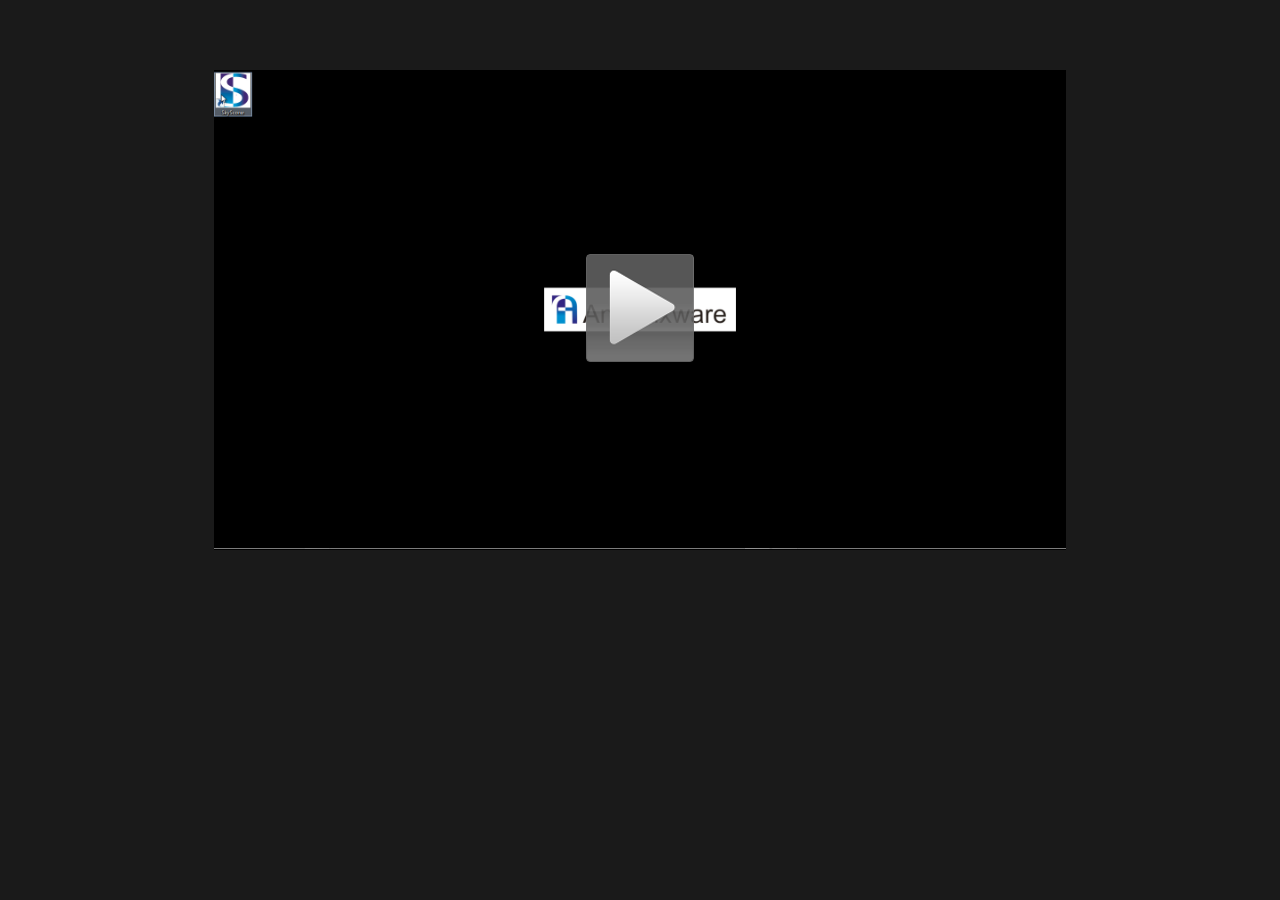
<file: demo.html>
<!DOCTYPE HTML>
<html>
<head>
<meta name="DC.title" content="SkyScorer Demo" />
        <meta name="DC.date" content="2014-03-30 06:51:15 PM" />
        <meta name="DC.language" content="ENU" />

<meta name="google" value="notranslate" /> 
<meta http-equiv="Content-Type" content="text/html; charset=utf-8" />
<meta http-equiv="X-UA-Compatible" content="IE=edge,chrome=1">
<title>SkyScorer Demo</title>

<style>
html, body {
	margin: 20px;
	padding: 0px;
	font-family:Verdana, Geneva, sans-serif;
	background-color: #1a1a1a;
	text-align: center;
}

</style>

<link href="demo_embed.css" rel="stylesheet" type="text/css">
</head>
<body>
<iframe class="tscplayer_inline" name="tsc_player" src="demo_player.html" scrolling="no" frameborder="0" webkitallowfullscreen mozallowfullscreen allowfullscreen></iframe>
</body>
</html>
</file>
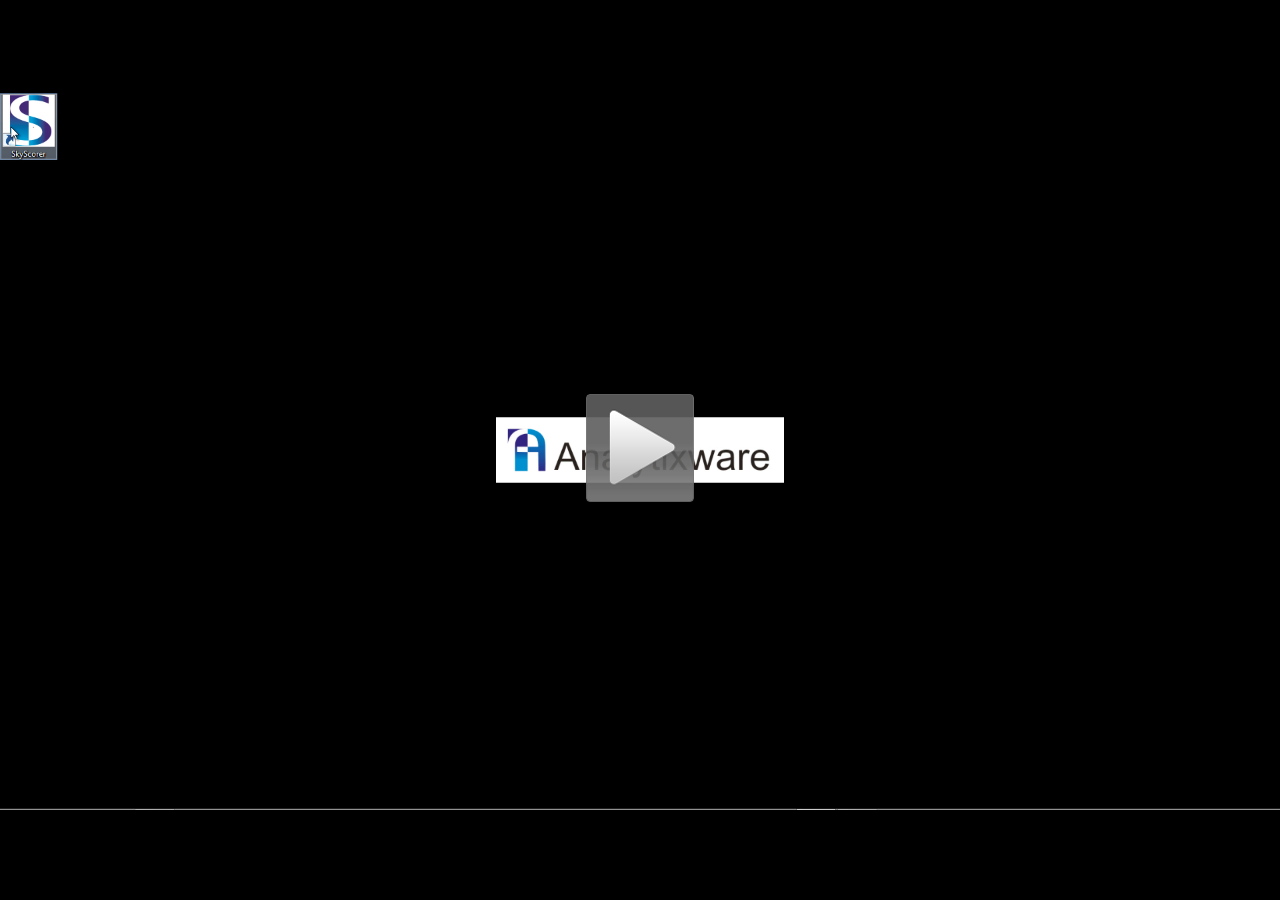
<file: demo_player.html>
<!DOCTYPE html>
<html>
<head>
<meta name="google" value="notranslate" /> 
<meta http-equiv="Content-Type" content="text/html; charset=utf-8" />
<meta name="viewport" content="width=device-width, initial-scale=1" />
<meta http-equiv="X-UA-Compatible" content="IE=edge,chrome=1">
<title></title>
<link href="skins/overlay/player-min.css" rel="stylesheet" type="text/css" />



<style>
html, body {
	background-color: #1a1a1a;
}
</style>
</head>
<body>

<div id="tscVideoContent"></div>

<script src="scripts/jquery-1.7.1.min.js" ></script>
<script src="scripts/jquery-ui-1.8.15.custom.min.js" ></script>
<script src="scripts/swfobject.js"></script>
<script src="scripts/modernizr.js"></script>
<script src="scripts/handlebars.js"></script>

<script src="scripts/config_xml.js"></script>
<script src="scripts/player-min.js" charset="utf-8"></script>
<script type="text/javascript">
    TSC.playerConfiguration.setFlashPlayerSwf("demo_controller.swf");
    TSC.playerConfiguration.setMediaSrc("demo.mp4");
    TSC.playerConfiguration.setXMPSrc("demo_config.xml");
    
    TSC.playerConfiguration.setAutoHideControls(true);
    TSC.playerConfiguration.setBackgroundColor("#000000");
    TSC.playerConfiguration.setCaptionsEnabled(false);
    TSC.playerConfiguration.setSidebarEnabled(false);
    
    TSC.playerConfiguration.setAutoPlayMedia(false);
    TSC.playerConfiguration.setPosterImageSrc("demo_First_Frame.png");
    TSC.playerConfiguration.setIsSearchable(true);
    TSC.playerConfiguration.setEndActionType("stop");
    TSC.playerConfiguration.setEndActionParam("true");
    TSC.playerConfiguration.setAllowRewind(-1);
    

    TSC.localizationStrings.setLanguage(TSC.languageCodes.ENGLISH);

    $(document).ready(function (e) {
        TSC.mediaPlayer.init("#tscVideoContent");
    });
</script>



</body>
</html>
</file>
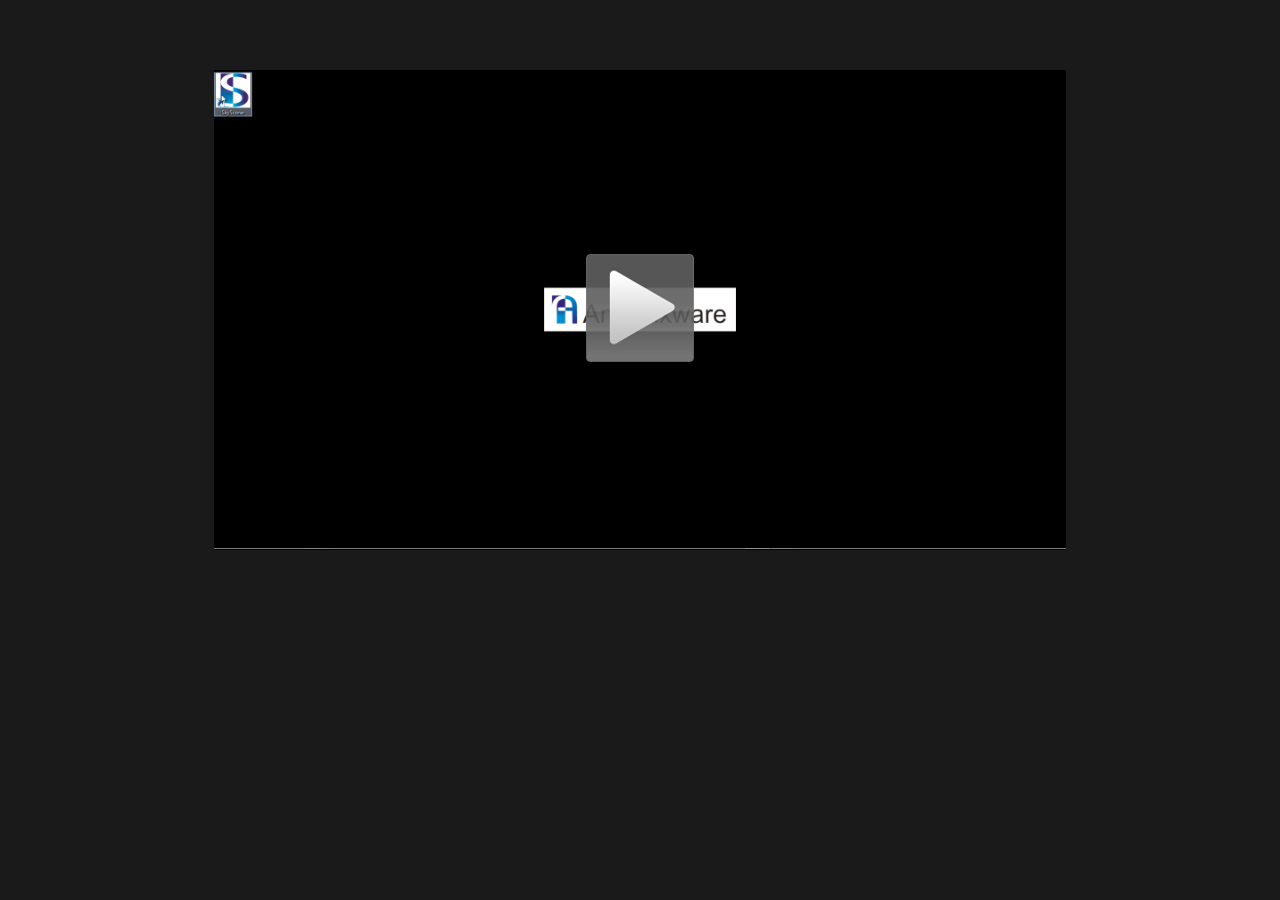
<file: SkyScorer alpha demo.html>
<!DOCTYPE HTML>
<html>
<head>
<meta name="DC.title" content="demo" />
        <meta name="DC.date" content="2014-03-30 06:51:15 PM" />
        <meta name="DC.language" content="ENU" />

<meta name="google" value="notranslate" /> 
<meta http-equiv="Content-Type" content="text/html; charset=utf-8" />
<meta http-equiv="X-UA-Compatible" content="IE=edge,chrome=1">
<title>Created by Camtasia Studio 8</title>

<style>
html, body {
	margin: 20px;
	padding: 0px;
	font-family:Verdana, Geneva, sans-serif;
	background-color: #1a1a1a;
	text-align: center;
}

</style>

<link href="SkyScorer alpha demo_embed.css" rel="stylesheet" type="text/css">
</head>
<body>
<iframe class="tscplayer_inline" name="tsc_player" src="SkyScorer alpha demo_player.html" scrolling="no" frameborder="0" webkitallowfullscreen mozallowfullscreen allowfullscreen></iframe>
</body>
</html>
</file>
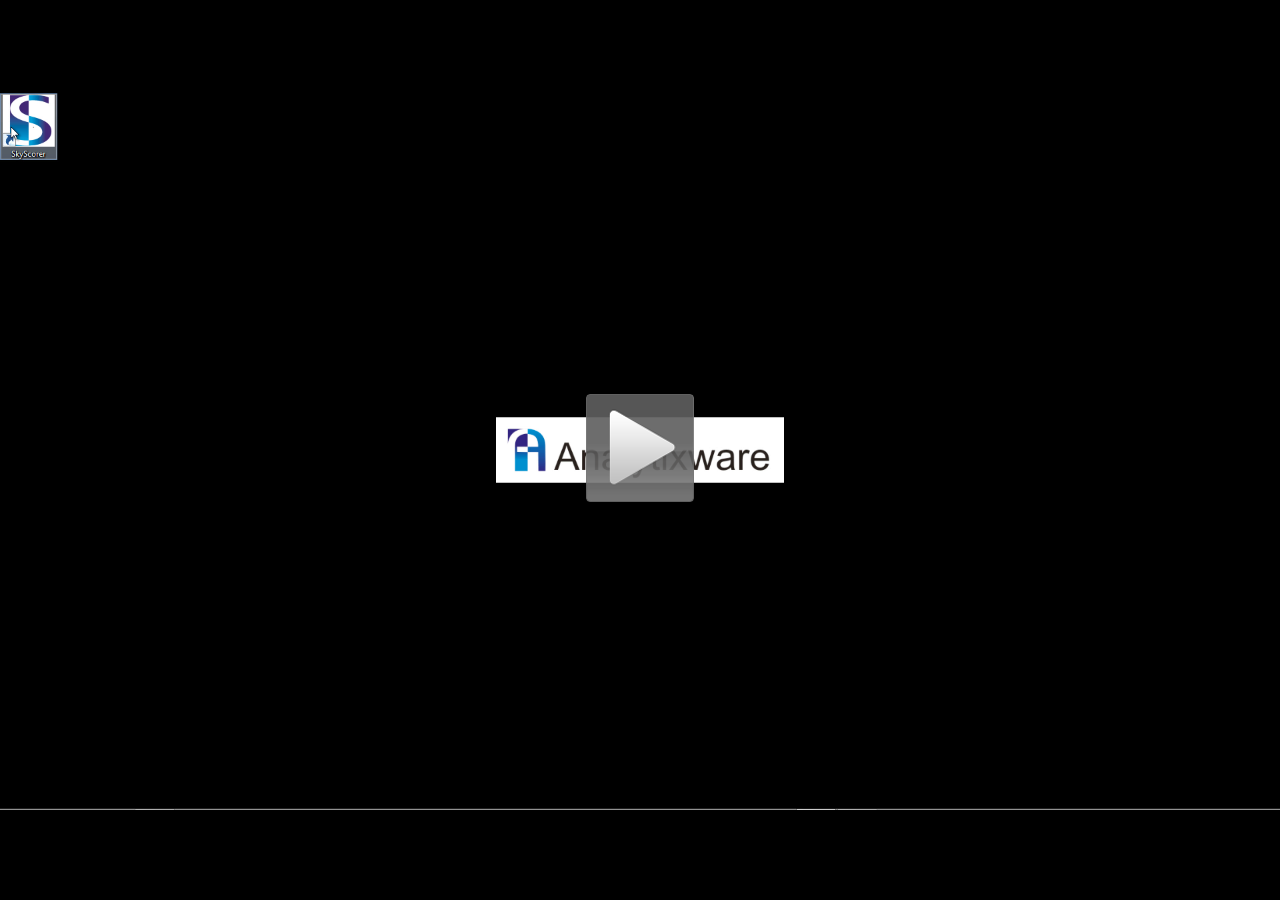
<file: SkyScorer alpha demo_player.html>
<!DOCTYPE html>
<html>
<head>
<meta name="google" value="notranslate" /> 
<meta http-equiv="Content-Type" content="text/html; charset=utf-8" />
<meta name="viewport" content="width=device-width, initial-scale=1" />
<meta http-equiv="X-UA-Compatible" content="IE=edge,chrome=1">
<title></title>
<link href="skins/overlay/player-min.css" rel="stylesheet" type="text/css" />



<style>
html, body {
	background-color: #1a1a1a;
}
</style>
</head>
<body>

<div id="tscVideoContent"></div>

<script src="scripts/jquery-1.7.1.min.js" ></script>
<script src="scripts/jquery-ui-1.8.15.custom.min.js" ></script>
<script src="scripts/swfobject.js"></script>
<script src="scripts/modernizr.js"></script>
<script src="scripts/handlebars.js"></script>

<script src="scripts/config_xml.js"></script>
<script src="scripts/player-min.js" charset="utf-8"></script>
<script type="text/javascript">
    TSC.playerConfiguration.setFlashPlayerSwf("SkyScorer alpha demo_controller.swf");
    TSC.playerConfiguration.setMediaSrc("SkyScorer alpha demo.mp4");
    TSC.playerConfiguration.setXMPSrc("SkyScorer alpha demo_config.xml");
    
    TSC.playerConfiguration.setAutoHideControls(true);
    TSC.playerConfiguration.setBackgroundColor("#000000");
    TSC.playerConfiguration.setCaptionsEnabled(false);
    TSC.playerConfiguration.setSidebarEnabled(false);
    
    TSC.playerConfiguration.setAutoPlayMedia(false);
    TSC.playerConfiguration.setPosterImageSrc("SkyScorer_alpha_demo_First_Frame.png");
    TSC.playerConfiguration.setIsSearchable(true);
    TSC.playerConfiguration.setEndActionType("stop");
    TSC.playerConfiguration.setEndActionParam("true");
    TSC.playerConfiguration.setAllowRewind(-1);
    

    TSC.localizationStrings.setLanguage(TSC.languageCodes.ENGLISH);

    $(document).ready(function (e) {
        TSC.mediaPlayer.init("#tscVideoContent");
    });
</script>



</body>
</html>
</file>
<file: demo_embed.css>
@charset "utf-8";

#tsc_player {
   z-index: 9999;	
}

.tscplayer_inline {
	position:static;
	margin: 30px;
	width: 852px;
	height: 480px;
	z-index:auto;
}

.tscplayer_fullframe {
	position:absolute;
	top: 0px;
	left: 0px;
	margin: 0px;
	padding: 0px;
	z-index: 9999;	
}

@media screen and (max-width: 852px) {
    .tscplayer_inline {
	width: 100%;
    }
}
</file>
<file: skins/overlay/player-min.css>
@charset "utf-8";html{color:#000}body,div,dl,dt,dd,ul,ol,li,h1,h2,h3,h4,h5,h6,pre,code,form,fieldset,legend,input,textarea,p,blockquote,th,td{margin:0;padding:0}table{border-collapse:collapse;border-spacing:0}fieldset,img{border:0}address,caption,cite,code,dfn,em,strong,th,var{font-style:normal;font-weight:normal}li{list-style:none}caption,th{text-align:left}h1,h2,h3,h4,h5,h6{font-size:100%;font-weight:normal}q:before,q:after{content:''}abbr,acronym{border:0;font-variant:normal}sup{vertical-align:text-top}sub{vertical-align:text-bottom}input,textarea,select{font-family:inherit;font-size:inherit;font-weight:inherit}input,textarea,select{*font-size:100%}legend{color:#000}body{font:13px/1.231 arial,helvetica,clean,sans-serif;*font-size:small;*font:x-small}table{font-size:inherit;font:100%}pre,code,kbd,samp,tt{font-family:monospace;*font-size:108%;line-height:100%}h1{font-size:138.5%}h2{font-size:123.1%}h3{font-size:108%}h1,h2,h3{margin:1em 0}h1,h2,h3,h4,h5,h6,strong{font-weight:bold}abbr,acronym{border-bottom:1px dotted #000;cursor:help}em{font-style:italic}blockquote,ul,ol,dl{margin:1em}ol,ul,dl{margin-left:2em}ol li{list-style:decimal outside}ul li{list-style:disc outside}dl dd{margin-left:1em}th,td{border:0;padding:.5em}th{font-weight:bold;text-align:center}caption{margin-bottom:.5em;text-align:center}p,fieldset,table,pre{margin:0}input[type=text],input[type=password],textarea{width:12.25em;*width:11.9em}html,body{height:100%}html,body,form,fieldset,p,div,h1,h2,h3,h4,h5,h6{-webkit-text-size-adjust:none}body{margin:0;padding:0;overflow:hidden;background-color:#fff}object:focus{outline:0}#tscVideoContent{display:none;background-color:#000;overflow:hidden}#tscVideoContent:-webkit-full-screen{width:100%;height:100%}#tscVideoContent:-webkit-full-screen video{width:100%}#videoWrapper{float:left;overflow:hidden;display:none}#progress{cursor:pointer}#fsSearchAlert{margin:5px 0 5px 0;padding:10px 10px 10px 10px;color:#fff;font-size:12px;background-color:#ba8a29;background-image:-ms-linear-gradient(top,#ba8a29 0,#a8502f 100%);background-image:-moz-linear-gradient(top,#ba8a29 0,#a8502f 100%);background-image:-o-linear-gradient(top,#ba8a29 0,#a8502f 100%);background-image:-webkit-gradient(linear,left top,left bottom,color-stop(0,#ba8a29),color-stop(1,#a8502f));background-image:-webkit-linear-gradient(top,#ba8a29 0,#a8502f 100%);background-image:linear-gradient(top,#ba8a29 0,#a8502f 100%);border:1px solid #800000;-moz-box-shadow:0 0 5px rgba(0,0,0,.5);-webkit-box-shadow:0 0 5px rgba(0,0,0,.5);text-shadow:1px 1px 0 rgba(0,0,0,.5)}#alertDialog{display:none;position:absolute;z-index:9999;padding:15px;color:#fff;font-size:20px;top:30px;left:25%;right:25%;background-color:#ba8a29;background-image:-ms-linear-gradient(top,#ba8a29 0,#a8502f 100%);background-image:-moz-linear-gradient(top,#ba8a29 0,#a8502f 100%);background-image:-o-linear-gradient(top,#ba8a29 0,#a8502f 100%);background-image:-webkit-gradient(linear,left top,left bottom,color-stop(0,#ba8a29),color-stop(1,#a8502f));background-image:-webkit-linear-gradient(top,#ba8a29 0,#a8502f 100%);background-image:linear-gradient(top,#ba8a29 0,#a8502f 100%);border-radius:14px;-moz-border-radius:14px;-webkit-border-radius:14px;border:1px solid #800000;-moz-box-shadow:0 0 5px rgba(0,0,0,.5);-webkit-box-shadow:0 0 5px rgba(0,0,0,.5);text-shadow:1px 1px 0 rgba(0,0,0,.5);cursor:pointer}#alertDialog span{display:block;max-height:200px;overflow-y:auto}#alertDialog h4{margin-top:14px;text-align:center;margin-left:auto;margin-right:auto;max-width:200px;background-color:#733817;border-radius:8px;-moz-border-radius:8px;-webkit-border-radius:8px;-moz-box-shadow:0 0 5px rgba(0,0,0,.5);-webkit-box-shadow:0 0 5px rgba(0,0,0,.5)}#tsc_io_overlay{position:absolute;z-index:9950;top:0;left:0;background-color:#000;width:100%;height:100%;padding:0;margin:0;opacity:.7}#tsc_io_container{position:absolute;z-index:9951;text-align:center;width:100%;height:100%;padding:0;margin:0;margin-top:40%;color:#fff}#tsc_io_message{margin-left:auto;margin-right:auto;padding:8px;background-color:rgba(0,0,0,0.80);border-top-right-radius:12px;border-top-left-radius:12px;border-bottom-right-radius:12px;border-bottom-left-radius:12px;-moz-border-radius:12px;-webkit-border-radius:12px;max-width:300px}#tsc_io_message span{display:block}#tsc_io_container img{border:0;margin:10px 10px 0 10px}.centeredImage{vertical-align:middle;text-align:center}#videoSidebarContent{color:White}#markers{display:none;position:absolute;top:0}#videoSidebar{left:-252px;top:0;z-index:9802;border-right:solid 1px #4c4c4c;border-left:solid 1px #4c4c4c;position:absolute;width:252px;opacity:1;background-color:Black;display:none}#videoSidebarHead{padding:6px 5px 4px 2px;width:245px;color:white;background:#4e4e4e;background:url([data-uri]);background:-moz-linear-gradient(top,#4e4e4e 0,#4c4c4c 50%,#686868 100%);background:-webkit-gradient(linear,left top,left bottom,color-stop(0%,#4e4e4e),color-stop(50%,#4c4c4c),color-stop(100%,#686868));background:-webkit-linear-gradient(top,#4e4e4e 0,#4c4c4c 50%,#686868 100%);background:-o-linear-gradient(top,#4e4e4e 0,#4c4c4c 50%,#686868 100%);background:-ms-linear-gradient(top,#4e4e4e 0,#4c4c4c 50%,#686868 100%);background:linear-gradient(top,#4e4e4e 0,#4c4c4c 50%,#686868 100%);filter:progid:DXImageTransform.Microsoft.gradient(startColorstr='#4e4e4e',endColorstr='#686868',GradientType=0)}#tableOfContentsImage{max-width:190px;margin:0 auto;display:block}#videoSidebarContent ol{padding:0;list-style:none;margin:0}#videoSidebarContent li{list-style:none}#videoSidebarContent li:hover{background-color:#333;color:#fff;cursor:pointer}#videoSidebarContent li.noThumbImage{padding:10px 6px 10px 8px}#videoSidebarContent li.hasThumbImage{padding:4px 10px 4px 10px}.tocItemLabel{display:block;position:relative;margin-left:5px}.selectedTocItem{background-color:#5186a4}#videoSidebarPushpin{position:absolute;right:0;top:3px}#videoSidebarPushpin.disabled{opacity:.3}#play{cursor:pointer}#play span{display:block;font-size:0;line-height:0;cursor:pointer}#rewind{cursor:pointer}#previous{cursor:pointer}#next{cursor:pointer}#tocButton{display:none;cursor:pointer}#fullscreen_enter_button{cursor:pointer}#volume{cursor:pointer}#closedCaptionButton{display:none;cursor:pointer}#volume{cursor:pointer}#captions{display:none}#screenText{display:none}#speechText{display:none}#hotspotContainer{position:absolute;display:block;outline:0;z-index:9801}#hotspotContainerDebug{position:absolute;display:none;z-index:9800;top:0;left:0}.hotspot{height:40px;width:50px;margin-right:5px;text-align:center;-webkit-border-radius:5px;-moz-border-radius:5px;border-radius:5px;background-color:#f00;position:absolute;opacity:.4;cursor:pointer}.hotspot.hide{display:none}#currentCaption{position:absolute;font-family:Arial,Helvetica,sans-serif;left:0;padding:5px 0;color:#fff;height:91px;line-height:1.4em}.captionUnderVideo{line-height:1.2em!important}.captionHAlignLeft{text-align:left}.captionHAlignCenter{text-align:center}.captionHAlignRight{text-align:right}#currentCaption span{background-color:#000;padding:2px}#currentCaption.hide{display:none;visibility:hidden}#videoSidebarContentWrapper{overflow:auto}#sidebarToggle{position:absolute;left:202px;top:0;width:30px;height:40px;background-color:#777;-webkit-border-radius:15px;-webkit-border-top-left-radius:0;-webkit-border-bottom-left-radius:0;-moz-border-radius:0 15px 15px 0;border-radius:0 15px 15px 0;padding:40px 0 0 5px;opacity:.8;cursor:pointer}#sidebarToggle span{font-size:0;line-height:0;width:0;border-top:10px solid #777;border-bottom:10px solid #777}#sidebarToggle.hide span{border-right:20px solid #FFF}#sidebarToggle.show span{border-left:20px solid #FFF}#videoClickToPlay,#videoClickToReplay{cursor:pointer;background-position:center center;background-repeat:no-repeat;background-size:100%;display:none}#searchArea{width:222px;background:#fff;border:1px solid #ccc;-webkit-border-radius:12px;-moz-border-radius:12px;padding:2px 2px 2px 22px;margin-top:4px;background-image:url([data-uri]);background-repeat:no-repeat;background-position:3px center}#searchBox{font-size:18px;width:188px;border:0;background:0}#clearSearchButton{display:block;float:right;height:20px;width:28px;margin-right:2px;margin-top:0;background-image:url([data-uri]);background-repeat:no-repeat;background-position:center;cursor:pointer}.foundSearchText{color:#40c6e2}#volume_slider_container{display:none;position:absolute;z-index:9804}.appplayer{position:relative;border-radius:5px;background-size:cover;z-index:1}.posterFade{background:rgba(0,0,0,0.6);border-radius:5px;height:100%}.appplayer .content{text-align:center;z-index:2}.appplayer h2{color:#fff;font-weight:bold;margin:50px 0 10px 0;text-shadow:0 0 2px #000;filter:dropshadow(color=#000000,offx=0,offy=0);z-index:2}.appNuevoPlayBtn{display:block;width:73px;height:73px;background:url([data-uri]) no-repeat;background-size:contain;cursor:pointer;margin:10px auto;z-index:2}.appstoreBtn{display:block;width:91px;height:30px;background:url([data-uri]) no-repeat;background-size:contain;margin:auto;z-index:2}.appNativePlayBtn{position:absolute;left:25%;bottom:8px;display:block;width:50%;height:30px;background:url([data-uri]) center no-repeat;background-size:129px 38px;color:#fff;cursor:pointer;text-shadow:0 -1px 0 #000;filter:dropshadow(color=#000000,offx=0,offy=-1);font-size:.8em;font-weight:bold;text-align:center;margin:0 auto;padding-top:8px;z-index:4}.appNativePlayBtnText{font-size:.9em;font-weight:bold;text-align:center;padding-top:2px}.topBrdr,.btmBrdr{height:8px;width:100%}.topBrdr{border-radius:5px 5px 0 0;border-top:1px solid #ccc}.btmBrdr{position:absolute;bottom:0;left:0;z-index:3;border-radius:0 0 5px 5px;border-top:1px solid #888;border-bottom:1px solid #000}.topBrdrInner,.btmBrdrInner{width:100%;height:7px}.topBrdrInner{padding-bottom:1px;border-radius:4px 4px 0 0;background:-webkit-linear-gradient(top,rgba(116,115,115,1) 0,rgba(54,54,54,1) 100%);background:linear-gradient(top,rgba(116,115,115,1) 0,rgba(54,54,54,1) 100%)}.btmBrdrInner{position:absolute;bottom:0;left:0;z-index:3;padding-top:1px;border-radius:0 0 4px 4px;background:-webkit-linear-gradient(top,#474747 0,#333 100%);background:linear-gradient(top,#474747 0,#333 100%)}.spritesheet{display:inline-block;overflow:hidden;background-repeat:no-repeat;background-image:url(spritesheet.png)}.sprite_repeat{background-repeat:repeat-x!important}.rewind_button_normal{width:43px;height:43px;background-position:-192px -226px}.rewind_button_over{width:43px;height:43px;background-position:-240px -226px}.rewind_button_down{width:43px;height:43px;background-position:-144px -288px}.rewind_button_disabled{width:43px;height:43px;background-position:-192px -226px}.play_button_normal{width:43px;height:43px;background-position:-144px -0px}.play_button_over{width:43px;height:43px;background-position:-144px -48px}.play_button_down{width:43px;height:43px;background-position:-96px -288px}.play_button_disabled{width:43px;height:43px;background-position:-144px -0px}.pause_button_normal{width:43px;height:43px;background-position:-96px -192px}.pause_button_over{width:43px;height:43px;background-position:-96px -240px}.pause_button_down{width:43px;height:43px;background-position:-96px -144px}.pause_button_disabled{width:43px;height:43px;background-position:-96px -192px}.previous_button_normal{width:43px;height:43px;background-position:-144px -192px}.previous_button_over{width:43px;height:43px;background-position:-144px -240px}.previous_button_down{width:43px;height:43px;background-position:-144px -144px}.previous_button_disabled{width:43px;height:43px;background-position:-144px -96px}.next_button_normal{width:43px;height:43px;background-position:-96px -48px}.next_button_over{width:43px;height:43px;background-position:-96px -96px}.next_button_down{width:43px;height:43px;background-position:-96px -0px}.next_button_disabled{width:43px;height:43px;background-position:-48px -288px}.closed_caption_button_normal{width:43px;height:43px;background-position:-0px -48px}.closed_caption_button_over{width:43px;height:43px;background-position:-0px -96px}.closed_caption_button_down{width:43px;height:43px;background-position:-0px -0px}.closed_caption_button_disabled{width:43px;height:43px;background-position:-0px -48px}.closed_caption_off_button_normal{width:43px;height:43px;background-position:-0px -144px}.closed_caption_off_button_over{width:43px;height:43px;background-position:-0px -144px}.closed_caption_off_button_down{width:43px;height:43px;background-position:-0px -144px}.closed_caption_off_button_disabled{width:43px;height:43px;background-position:-0px -144px}.toc_button_normal{width:43px;height:43px;background-position:-353px -0px}.toc_button_over{width:43px;height:43px;background-position:-401px -0px}.toc_button_down{width:43px;height:43px;background-position:-305px -0px}.toc_button_disabled{width:43px;height:43px;background-position:-353px -0px}.toc_off_button_normal{width:43px;height:43px;background-position:-449px -0px}.toc_off_button_over{width:43px;height:43px;background-position:-449px -0px}.toc_off_button_down{width:43px;height:43px;background-position:-449px -0px}.toc_off_button_disabled{width:43px;height:43px;background-position:-449px -0px}.fullscreen_enter_button_normal{width:43px;height:43px;background-position:-48px -48px}.fullscreen_enter_button_over{width:43px;height:43px;background-position:-48px -96px}.fullscreen_enter_button_down{width:43px;height:43px;background-position:-48px -0px}.fullscreen_enter_button_disabled{width:43px;height:43px;background-position:-48px -48px}.fullscreen_leave_button_normal{width:43px;height:43px;background-position:-48px -192px}.fullscreen_leave_button_over{width:43px;height:43px;background-position:-48px -240px}.fullscreen_leave_button_down{width:43px;height:43px;background-position:-48px -144px}.fullscreen_leave_button_disabled{width:43px;height:43px;background-position:-48px -192px}.fullframe_enter_button_normal{width:43px;height:43px;background-position:-0px -240px}.fullframe_enter_button_over{width:43px;height:43px;background-position:-0px -240px}.fullframe_enter_button_down{width:43px;height:43px;background-position:-0px -240px}.fullframe_enter_button_disabled{width:43px;height:43px;background-position:-0px -240px}.fullframe_leave_button_normal{width:43px;height:43px;background-position:-0px -288px}.fullframe_leave_button_over{width:43px;height:43px;background-position:-0px -288px}.fullframe_leave_button_down{width:43px;height:43px;background-position:-0px -288px}.fullframe_leave_button_disabled{width:43px;height:43px;background-position:-0px -288px}.play_button_overlay_normal{width:108px;height:108px;background-position:-192px -0px}.play_button_overlay_over{width:108px;height:108px;background-position:-192px -0px}.play_button_overlay_down{width:108px;height:108px;background-position:-192px -0px}.play_button_overlay_disabled{width:108px;height:108px;background-position:-192px -0px}.replay_button_overlay_normal{width:108px;height:108px;background-position:-192px -113px}.replay_button_overlay_over{width:108px;height:108px;background-position:-192px -113px}.replay_button_overlay_down{width:108px;height:108px;background-position:-192px -113px}.replay_button_overlay_disabled{width:108px;height:108px;background-position:-192px -113px}.scrubbar_scrubber_normal{width:10px;height:43px;background-position:-21px -192px}.scrubbar_scrubber_over{width:10px;height:43px;background-position:-21px -192px}.scrubbar_scrubber_down{width:10px;height:43px;background-position:-21px -192px}.scrubbar_scrubber_disabled{width:10px;height:43px;background-position:-21px -192px}.unmute_button_normal{width:43px;height:43px;background-position:-545px -0px}.unmute_button_over{width:43px;height:43px;background-position:-305px -48px}.unmute_button_down{width:43px;height:43px;background-position:-497px -0px}.unmute_button_disabled{width:43px;height:43px;background-position:-545px -0px}.volume_button_normal{width:43px;height:43px;background-position:-389px -96px}.volume_button_over{width:43px;height:43px;background-position:-437px -96px}.volume_button_down{width:43px;height:43px;background-position:-353px -48px}.volume_button_disabled{width:43px;height:43px;background-position:-389px -96px}.volume_button_low_normal{width:43px;height:43px;background-position:-341px -96px}.volume_button_low_over{width:43px;height:43px;background-position:-341px -144px}.volume_button_low_down{width:43px;height:43px;background-position:-545px -48px}.volume_button_low_disabled{width:43px;height:43px;background-position:-341px -96px}.volume_button_med_normal{width:43px;height:43px;background-position:-341px -240px}.volume_button_med_over{width:43px;height:43px;background-position:-341px -288px}.volume_button_med_down{width:43px;height:43px;background-position:-341px -192px}.volume_button_med_disabled{width:43px;height:43px;background-position:-341px -240px}.volume_button_high_normal{width:43px;height:43px;background-position:-449px -48px}.volume_button_high_over{width:43px;height:43px;background-position:-497px -48px}.volume_button_high_down{width:43px;height:43px;background-position:-401px -48px}.volume_button_high_disabled{width:43px;height:43px;background-position:-449px -48px}.volumebar_slider_normal{width:13px;height:9px;background-position:-0px -336px}.volumebar_slider_over{width:13px;height:9px;background-position:-0px -336px}.volumebar_slider_down{width:13px;height:9px;background-position:-0px -336px}.volumebar_slider_disabled{width:13px;height:9px;background-position:-0px -336px}.scrubbar_loaded_track_end{width:2px;height:43px;background-position:-14px -192px}.scrubbar_track_left{width:1px;height:43px;background-position:-36px -192px}.scrubbar_track_right{width:1px;height:43px;background-position:-42px -192px}.scrubbar_track{width:2px;height:43px;background-position:-0px -479px}.scrubbar_loaded_track{width:2px;height:43px;background-position:-0px -393px}.scrubbar_played_track{width:2px;height:43px;background-position:-0px -436px}.seperator{width:1px;height:43px;background-position:-288px -226px}.volumebar_track{width:5px;height:2px;background-position:-18px -336px}.volumebar_track_end{width:5px;height:2px;background-position:-18px -343px}.volumebar_backdrop{width:31px;height:97px;background-position:-305px -96px}.control_backdrop_left{width:2px;height:43px;background-position:-0px -192px}.control_backdrop_right{width:2px;height:43px;background-position:-7px -192px}.toc_title_backdrop{width:8px;height:18px;background-position:-0px -522px}.control_backdrop{width:2px;height:43px;background-position:-0px -350px}#controls{position:absolute;margin:0;padding:0;z-index:9803;color:#fff;height:43px;bottom:0;opacity:1.0}.bitmap_control{float:left;margin-right:0}.bitmap_control:last-child{margin-right:0}.bitmap_control:first-child{margin-left:0}.quizMarker{width:3px;color:rgba(255,255,255,0.5);display:none}#play.play span{width:0;height:0;margin:8px 0 0 18px;border-top:15px solid #777;border-left:24px solid #fff;border-bottom:15px solid #777}#play.pause span{width:3px;height:30px;margin:8px auto 0;border-top:0;border-left:8px solid #fff;border-bottom:0;border-right:8px solid #fff}#progress{width:190px}#progress #progress_box{float:left;width:100px;height:43px}#progress #progress_scrubbar_track{display:block;width:auto;height:43px}#progress #progress_scrubbar_track_left{display:block;float:left;height:43px}#progress #progress_scrubbar_track_right{display:block;float:right;margin-top:-43px;height:43px}#progress #play_progress{display:block;width:0;height:43px}#progress #load_progress{display:block;width:0;height:43px}#progress #play_time{cursor:default;color:#fff;float:left;margin:14px 0 0 15px;font-size:15px;line-height:1;font-weight:normal;font-family:Helvetica,Arial,sans-serif;-webkit-user-select:none;-khtml-user-select:none;-moz-user-select:none;-o-user-select:none;user-select:none}#volume_slider_container{bottom:39px}#volume_slider_vertical{display:block;margin-left:10px;margin-top:14px;height:65px;width:10px}#volume input{margin-top:20px;margin-left:5px;width:40px}#volume span{display:block;margin:12px 0 0 5px}#volume ul{display:block;margin:0;padding:0;list-style:none}#volume ul li{float:left;margin:0;padding:0;list-style:none;width:5px;margin-right:2px;height:0;border-bottom:18px solid #555;cursor:pointer}#volume ul li:nth-child(1){border-bottom-width:2px;height:16px}#volume ul li:nth-child(2){border-bottom-width:4px;height:14px}#volume ul li:nth-child(3){border-bottom-width:7px;height:11px}#volume ul li:nth-child(4){border-bottom-width:10px;height:8px}#volume ul li:nth-child(5){border-bottom-width:14px;height:4px}.ui-state-default{background-image:url(spritesheet.png);width:13px;height:9px;background-position:-0px -336px;outline:0}.ui-slider{position:relative;text-align:left}.ui-slider .ui-slider-handle{position:absolute;z-index:2;width:1.2em;height:.8em}.ui-slider .ui-slider-range{position:absolute;z-index:1;display:block;background-position:0 0}.ui-slider-vertical{width:.6em;height:100px}.ui-slider-vertical .ui-slider-handle{left:-.2em;margin-bottom:-.6em}.ui-slider-vertical .ui-slider-range{left:0;width:100%}
</file>
<file: SkyScorer alpha demo_embed.css>
@charset "utf-8";

#tsc_player {
   z-index: 9999;	
}

.tscplayer_inline {
	position:static;
	margin: 30px;
	width: 852px;
	height: 480px;
	z-index:auto;
}

.tscplayer_fullframe {
	position:absolute;
	top: 0px;
	left: 0px;
	margin: 0px;
	padding: 0px;
	z-index: 9999;	
}

@media screen and (max-width: 852px) {
    .tscplayer_inline {
	width: 100%;
    }
}
</file>
